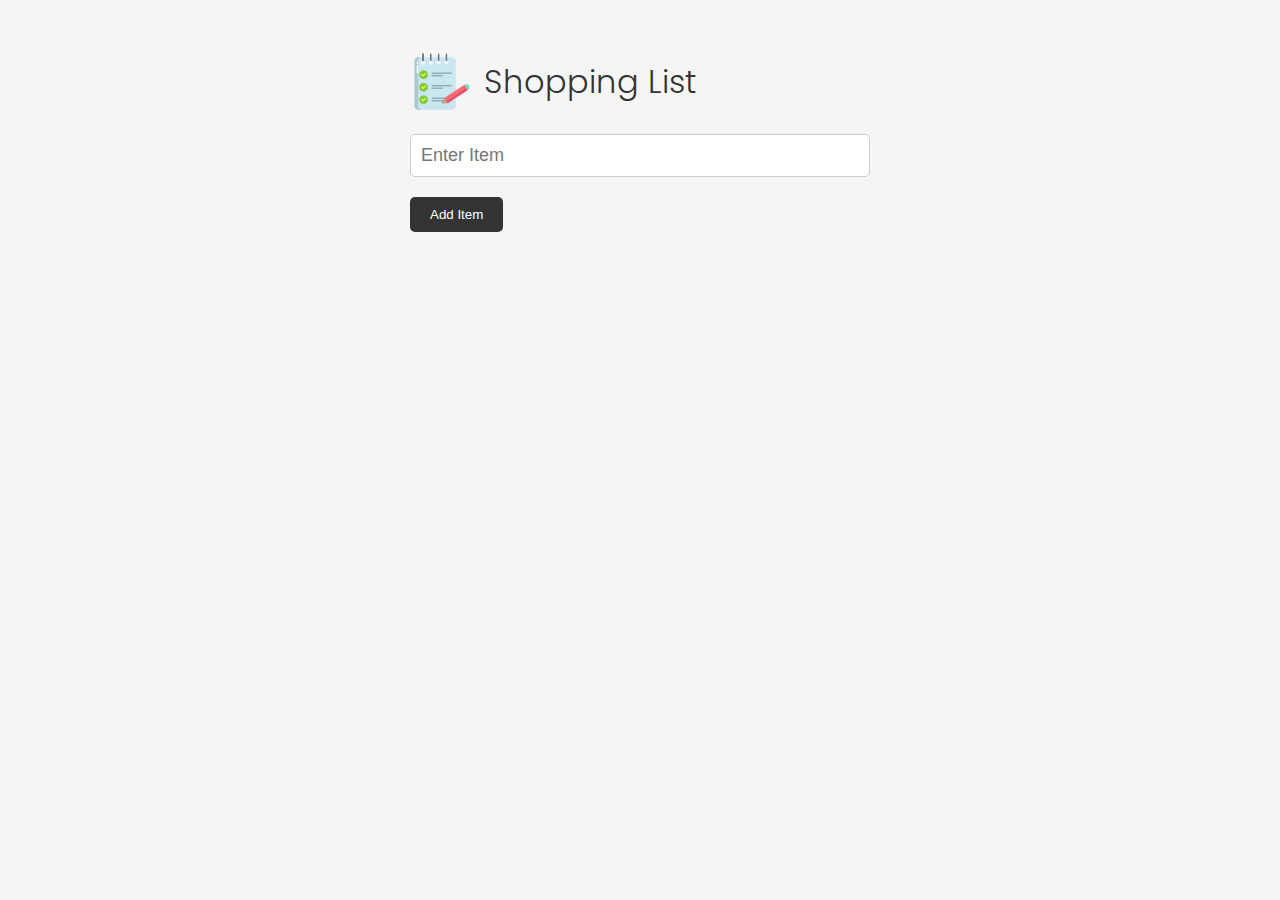
<file: shopping_list/index.html>
<!DOCTYPE html>
<html lang="en">
  <head>
    <meta charset="UTF-8" />
    <meta http-equiv="X-UA-Compatible" content="IE=edge" />
    <meta name="viewport" content="width=device-width, initial-scale=1.0" />
    <link
      rel="stylesheet"
      href="https://cdnjs.cloudflare.com/ajax/libs/font-awesome/6.1.2/css/all.min.css"
      integrity="sha512-1sCRPdkRXhBV2PBLUdRb4tMg1w2YPf37qatUFeS7zlBy7jJI8Lf4VHwWfZZfpXtYSLy85pkm9GaYVYMfw5BC1A=="
      crossorigin="anonymous"
      referrerpolicy="no-referrer"
    />
    <link rel="stylesheet" href="css/styles.css" />
    <title>Shopping List</title>
  </head>
  <body>
    <div class="container">
      <header>
        <img src="images/note.png" alt="" />
        <h1>Shopping List</h1>
      </header>
      <form id="item-form">
        <div class="form-control">
          <input
            type="text"
            class="form-input"
            id="item-input"
            name="item"
            placeholder="Enter Item"
          />
        </div>
        <div class="form-control">
          <button type="submit" class="btn">
            <i class="fa-solid fa-plus"></i> Add Item
          </button>
        </div>
      </form>

      <div class="filter">
        <input
          type="text"
          class="form-input-filter"
          id="filter"
          placeholder="Filter Items"
        />
      </div>

      <ul id="item-list" class="items">
        <!--<li>Apples<button class="remove-item btn-link text-red">
            <i class="fa-solid fa-xmark"></i>
          </button>
        </li>
        <li>Orange Juice<button class="remove-item btn-link text-red">
            <i class="fa-solid fa-xmark"></i>
          </button>
        </li>
        <li>Oreos<button class="remove-item btn-link text-red">
            <i class="fa-solid fa-xmark"></i>
          </button>
        </li>
        <li>Milk<button class="remove-item btn-link text-red">
            <i class="fa-solid fa-xmark"></i>
          </button>
        </li>-->
      </ul>

      <button id="clear" class="btn-clear">Clear All</button>
    </div>

    <script src="javascript/scripts.js"></script>
  </body>
</html>
</file>
<file: shopping_list/css/styles.css>
@import url('https://fonts.googleapis.com/css2?family=Poppins:wght@300;400;700&display=swap');

*,
*::before,
*::after {
  margin: 0;
  padding: 0;
  box-sizing: border-box;
}

body {
  font-family: 'Poppins', sans-serif;
  font-size: 16px;
  line-height: 1.5;
  color: #333;
  background-color: #f5f5f5;
}

header {
  display: flex;
  justify-content: flex-start;
  align-items: center;
  margin-bottom: 20px;
}

header h1 {
  font-weight: 300;
  margin-left: 10px;
}

.container {
  max-width: 500px;
  margin: 30px auto;
  padding: 20px;
}

/* Form & Input */
.form-input {
  width: 100%;
  font-size: 18px;
  margin-bottom: 20px;
  padding: 10px;
  border: 1px solid #ccc;
  border-radius: 5px;
  outline: none;
}

.form-input-filter {
  margin-top: 20px;
  width: 100%;
  font-size: 18px;
  margin-bottom: 20px;
  padding: 10px;
  border: none;
  border-bottom: 1px solid #ccc;
  background: transparent;
  outline: none;
}

/* Buttons */
.btn {
  background-color: #333;
  color: #fff;
  border: none;
  border-radius: 5px;
  padding: 10px 20px;
  cursor: pointer;
}

.btn:hover {
  background-color: #444;
}

.btn-link {
  font-size: 16px;
  background-color: transparent;
  color: #333;
  border: none;
  padding: 0;
  cursor: pointer;
}

.btn-clear {
  margin-top: 20px;
  width: 100%;
  font-size: 16px;
  background-color: transparent;
  color: #333;
  border: 1px solid #ccc;
  border-radius: 5px;
  padding: 10px 20px;
  cursor: pointer;
}

.btn-clear:hover {
  background-color: #f1f1f1;
}

.text-red {
  color: red;
}

/* Items */

.items {
  margin-top: 20px;
  display: flex;
  flex-wrap: wrap;
}

.items li {
  display: flex;
  justify-content: space-between;
  width: 45%;
  border: 1px solid #ccc;
  border-radius: 5px;
  padding: 10px 15px;
  margin: 0 5px 20px;
  font-weight: 700;
}

@media (max-width: 500px) {
  .items li {
    width: 100%;
  }
}

.edit-mode{
  color: #9c4b4b;
}
</file>
